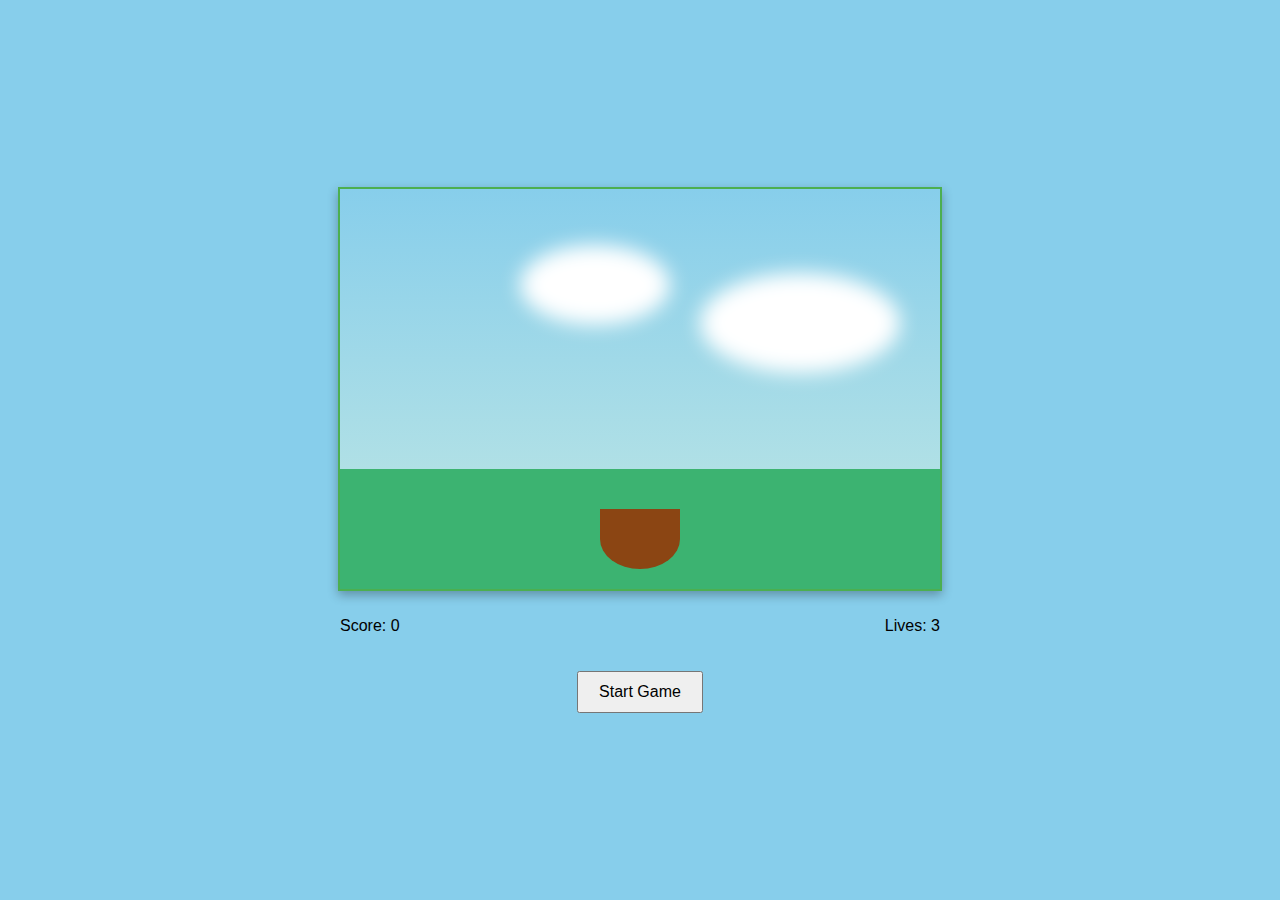
<file: final projects/bucket/index.html>
<!DOCTYPE html>
<html lang="en">
<head>
    <meta charset="UTF-8">
    <meta name="viewport" content="width=device-width, initial-scale=1.0">
    <title>Catching Ball  Game</title>
    <link rel="stylesheet" href="styles.css">
</head>
<body>
    <div class="game-container">
        <div class="game">
            <div class="sky"></div>
            <div class="ground"></div>
            <div id="bucket"></div>
            <div id="flower"></div>
        </div>
        <div class="hud">
            <p>Score: <span id="score">0</span></p>
            <p>Lives: <span id="lives">3</span></p>
        </div>
        <button id="start-button">Start Game</button>
        <button id="restart-button" style="display:none;">Restart Game</button>
    </div>
    <script src="script.js"></script>
</body>
</html>
</file>
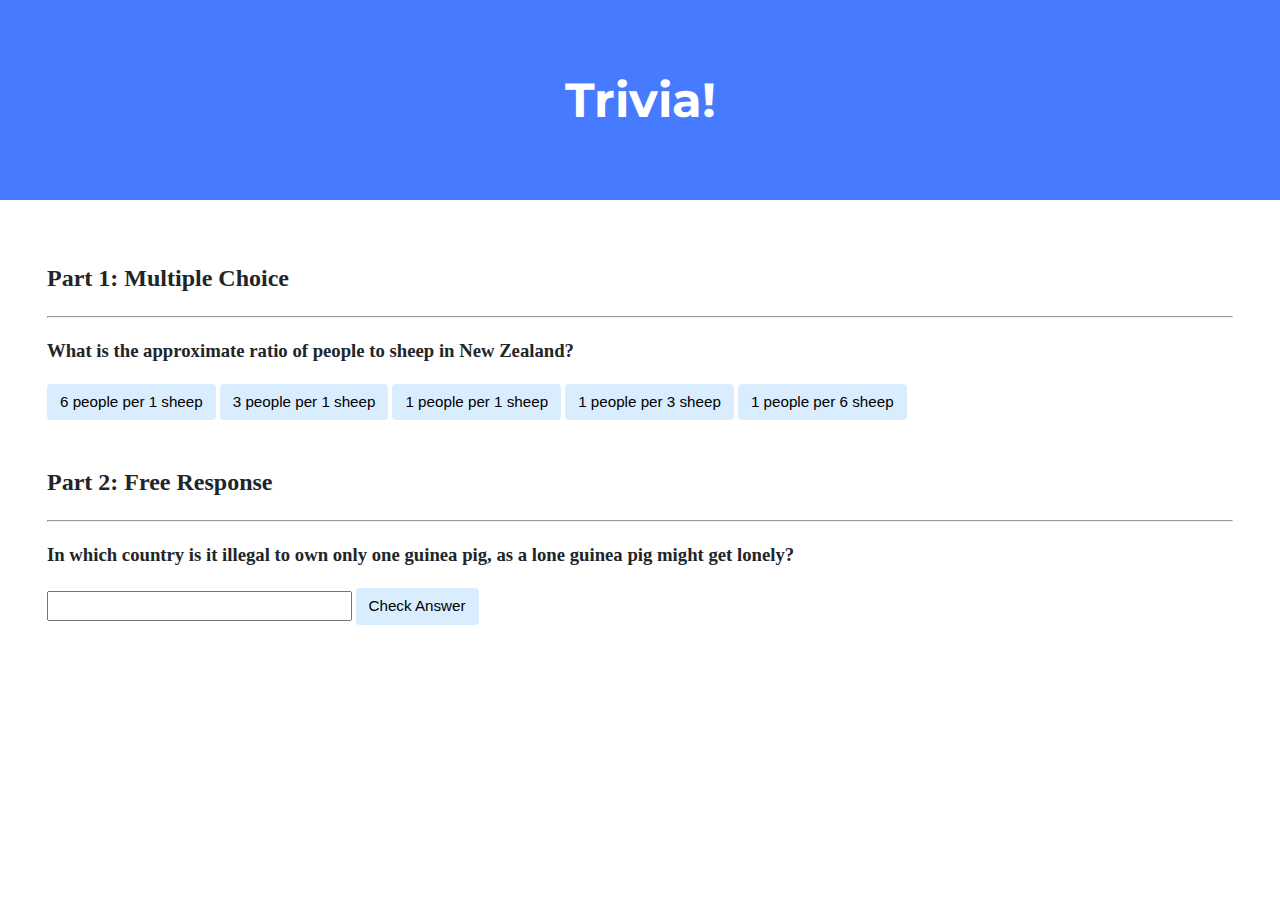
<file: pset8-main/trivia/index.html>
<!DOCTYPE html>

<html lang="en">
    <head>
        <link href="https://fonts.googleapis.com/css2?family=Montserrat:wght@500&display=swap" rel="stylesheet">
        <link href="styles.css" rel="stylesheet">
        <title>Trivia!</title>
    </head>

    <body>
        <div class="jumbotron">
            <h1>Trivia!</h1>
        </div>

        <div class="container">
            <div class="section">
                <h2>Part 1: Multiple Choice </h2>
                <hr>

                <!-- TODO: Add multiple choice question here -->

                <h3>What is the approximate ratio of people to sheep in New Zealand?</h3>
                <p id="status"></p>

                <button id="incorrect">6 people per 1 sheep</button>
                <button id="incorrect">3 people per 1 sheep</button>
                <button id="incorrect">1 people per 1 sheep</button>
                <button id="incorrect">1 people per 3 sheep</button>
                <button id="correct">1 people per 6 sheep</button>

                <script>
                    let correct = document.querySelector('#correct');
                    let incorrect = document.querySelectorAll('#incorrect');
                    let status = document.querySelector('#status');

                    correct.onclick = function() {
                        correct.style.backgroundColor = 'green';
                        status.innerHTML = "Correct!";
                    };

                    for (let i = 0; i < incorrect.length; i++) {
                        incorrect[i].onclick = function() {
                            incorrect[i].style.backgroundColor = 'red';
                            status.innerHTML = "Incorrect!";
                        };
                    }
                </script>
            </div>

            <div class="section">
                <h2>Part 2: Free Response</h2>
                <hr>

                <!-- TODO: Add free response question here -->

                <h3>In which country is it illegal to own only one guinea pig, as a lone guinea pig might get lonely?</h3>
                <p id="status2"></p>

                <form>
                    <input type="text" id="value">
                    <button>Check Answer</button>

                    <script>
                        document.addEventListener('submit', function() {
                            let status2 = document.querySelector('#status2');
                            let value = document.querySelector('#value');

                            if (value.value == 'Switzerland' || value.value == 'switzerland' || value.value == 'SWITZERLAND') {
                                value.style.backgroundColor = 'green';
                                status2.innerHTML = 'Correct!';
                            }
                            else {
                                value.style.backgroundColor = 'red';
                                status2.innerHTML = 'Incorrect!';
                            }
                        });
                    </script>
                </form>
            </div>
        </div>
    </body>
</html>
</file>
<file: final projects/bucket/styles.css>
body, html {
  margin: 0;
  padding: 0;
  font-family: Arial, sans-serif;
}

.game-container {
  display: flex;
  flex-direction: column;
  align-items: center;
  justify-content: center;
  height: 100vh;
  background-color: #87CEEB;
}

.game {
  position: relative;
  width: 600px;
  height: 400px;
  background-color: transparent;
  overflow: hidden;
  border: 2px solid #4CAF50;
  box-shadow: 0px 4px 10px rgba(0,0,0,0.3);
}

.sky {
  position: absolute;
  width: 100%;
  height: 70%;
  background: linear-gradient(#87CEEB, #B0E0E6);
}

.ground {
  position: absolute;
  bottom: 0;
  width: 100%;
  height: 30%;
  background: url('https://www.transparenttextures.com/patterns/grass.png') repeat, #3CB371;
}

#bucket {
  position: absolute;
  bottom: 20px;
  left: 50%;
  width: 80px;
  height: 60px;
  background-color: #8B4513;
  border-radius: 0 0 50% 50%;
  transform: translateX(-50%);
}

#flower {
  position: absolute;
  top: -50px;
  width: 40px;
  height: 40px;
  background-color: pink;
  border-radius: 50%;
  display: none;
}

button {
  margin-top: 20px;
  padding: 10px 20px;
  font-size: 16px;
  cursor: pointer;
}

.hud {
  display: flex;
  justify-content: space-between;
  width: 600px;
  margin-top: 10px;
}

/* Adding clouds for realism */
.sky::before {
  content: '';
  position: absolute;
  top: 20%;
  left: 30%;
  width: 150px;
  height: 80px;
  background: white;
  border-radius: 50%;
  filter: blur(10px);
}

.sky::after {
  content: '';
  position: absolute;
  top: 30%;
  left: 60%;
  width: 200px;
  height: 100px;
  background: white;
  border-radius: 50%;
  filter: blur(10px);
}
</file>
<file: pset8-main/trivia/styles.css>
body {
    background-color: #fff;
    color: #212529;
    font-size: 1rem;
    font-weight: 400;
    line-height: 1.5;
    margin: 0;
    text-align: left;
}

.container {
    margin-left: auto;
    margin-right: auto;
    padding-left: 15px;
    padding-right: 15px;
}

.jumbotron {
    background-color: #477bff;
    color: #fff;
    margin-bottom: 2rem;
    padding: 2rem 1rem;
    text-align: center;
}

.section {
    padding: 0.5rem 2rem 1rem 2rem;
}

.section:hover {
    background-color: #f5f5f5;
    transition: color 2s ease-in-out, background-color 0.15s ease-in-out;
}

h1 {
    font-family: 'Montserrat', sans-serif;
    font-size: 48px;
}

button, input[type="submit"] {
    background-color: #d9edff;
    border: 1px solid transparent;
    border-radius: 0.25rem;
    font-size: 0.95rem;
    font-weight: 400;
    line-height: 1.5;
    padding: 0.375rem 0.75rem;
    text-align: center;
    transition: color 0.15s ease-in-out, background-color 0.15s ease-in-out, border-color 0.15s ease-in-out, box-shadow 0.15s ease-in-out;
    vertical-align: middle;
}


input[type="text"] {
    line-height: 1.8;
    width: 25%;
}

input[type="text"]:hover {
    background-color: #f5f5f5;
    transition: color 2s ease-in-out, background-color 0.15s ease-in-out;
}
</file>
